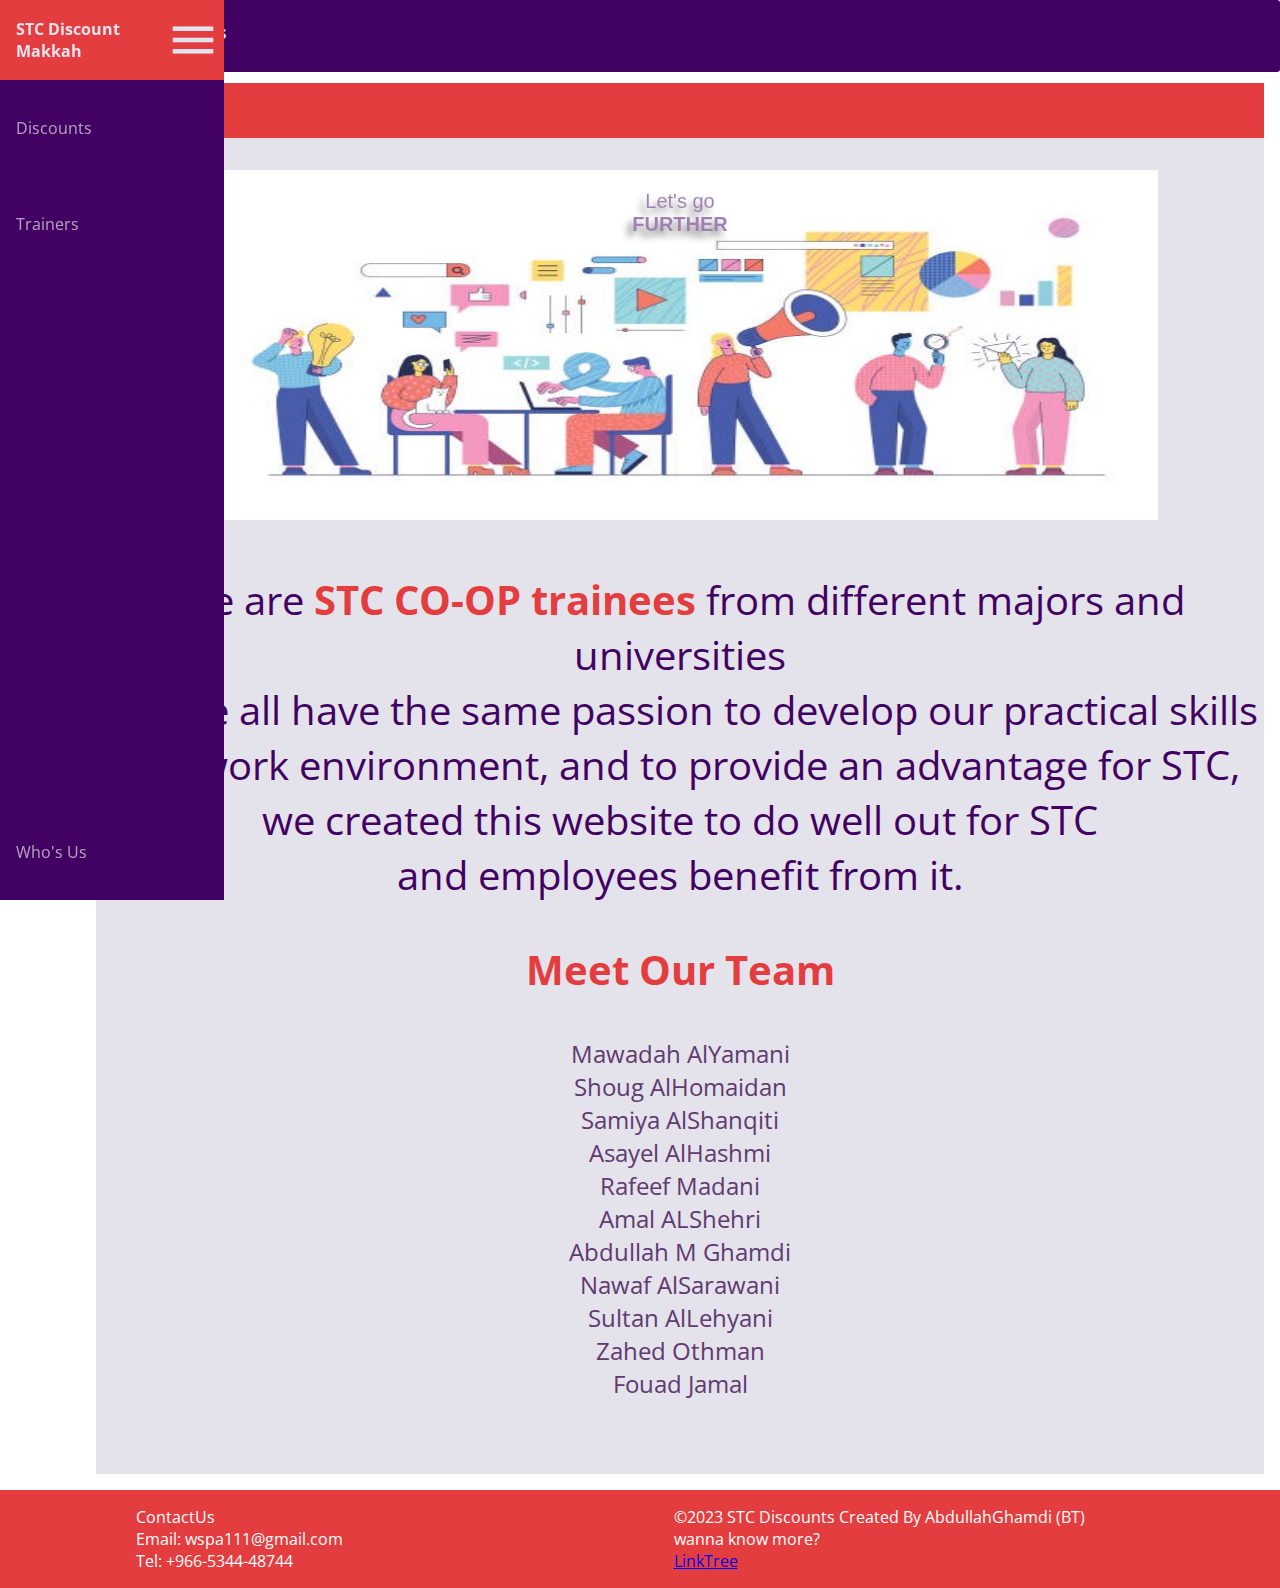
<file: AboutUs.html>
<!DOCTYPE html>


<html lang = "en">
  <head>
    <title> STC CO-OP Project </title>
    <meta name="author" content="AbdullahGhamdi(BT)">
    <meta charset="UTF-8">
    <meta name="description" content="An brand new online bookstore">
    <link href="https://fonts.googleapis.com/css2?family=Open+Sans&display=swap" rel="stylesheet">
        <link rel="stylesheet" href="https://fonts.googleapis.com/icon?family=Material+Icons">
     <meta name="viewport" content="width=device-width, initial-scale=1.0" />
    <link rel="stylesheet" href="css/style.css"/>
  </head>
    <!-- the body where the structure of the website will be -->
    <body>
     <nav class="navbar">
       <ul class="navbar-nav">
         <li class="nav-item logo" >
           <a href ="index.html" class="nav-link" >
             <span class="link-text logo-text">STC Discount Makkah</span> <!-- the header logo for the website-->
                   <i class="material-icons  logo-icon">menu</i> <!-- open source icon of home-->
            </a>
           </li>

               <li class ="nav-item">
                 <a href ="books.html" class="nav-link" >
                 <span class ="link-text">Discounts</span>
              </a>
             </li>

             <li class ="nav-item">
               <a href ="Feedback.html" class="nav-link" >
               <span class ="link-text">Trainers</span>
            </a>
           </li>
             <li class = "nav-item">
               <a href ="AboutUs.html" class = "nav-link">
                    <span class ="link-text">Who's Us</span>
               </a>
       </ul>
     </nav>


    <main>
      <header>
        <h3 class="header-logo"> STC Discounts</h3>
      </header>
      <section>
        <div class ="about-container">
          <h1 style="text-align:left; padding-left:10%;"> Who We Are</h1>
            <div class="img-container">
              <div class = "text-container">
              <p class ="article-ph-text"> Let's go <br><b>FURTHER</b>
              </p>
            </div>
          </div>
            <div> <img class ="background-img" src="images/who.jpg"  alt="background">    </div>
            <p> We are <b style="color:#E43D40;">STC CO-OP trainees</b> from different majors and universities<br>
              but we all have the same passion to develop our practical skills<br> in a work environment, and to provide an advantage for STC,<br>
              we created this website to do well out for STC<br> and employees benefit from it.</p>
          <p style="color:#E43D40"><b>Meet Our Team</b></p>
          <p style="font-size:24px; color:#603A70;">Mawadah AlYamani<br>Shoug AlHomaidan<br>Samiya AlShanqiti<br>Asayel AlHashmi<br>Rafeef Madani<br>Amal ALShehri<br>
            Abdullah M Ghamdi<br>Nawaf AlSarawani <br>Sultan AlLehyani<br>Zahed Othman<br>Fouad Jamal</p>


        </div>
      </section>
     </main>
     <footer>
      <!-- Footer items such as contact information and such-->
      

        <div class="footer-contact-us">
          <ul class ="contact-us footer-list">
            <li> <span> ContactUs </span></li>
            <li class="contact-item">Email: wspa111@gmail.com</li>
            <li class="contact-item">Tel: +966-5344-48744</li>
          </ul>
        </div>

        <div class="footer-contact-us">
          <ul class ="contact-us footer-list">
            <li class ="contact-us-item"> <span> ©2023 STC Discounts Created By AbdullahGhamdi (BT)  </span> </li>
            <li class ="contact-us-item"> <span> wanna know more? </span> </li>
            <a href="https://www.linktr.ee/BattarGh">LinkTree</a>
            <li class="contact-us-item">
          </ul>
        </div>
      </div>

     </footer>
 </body>
</html>
</file>
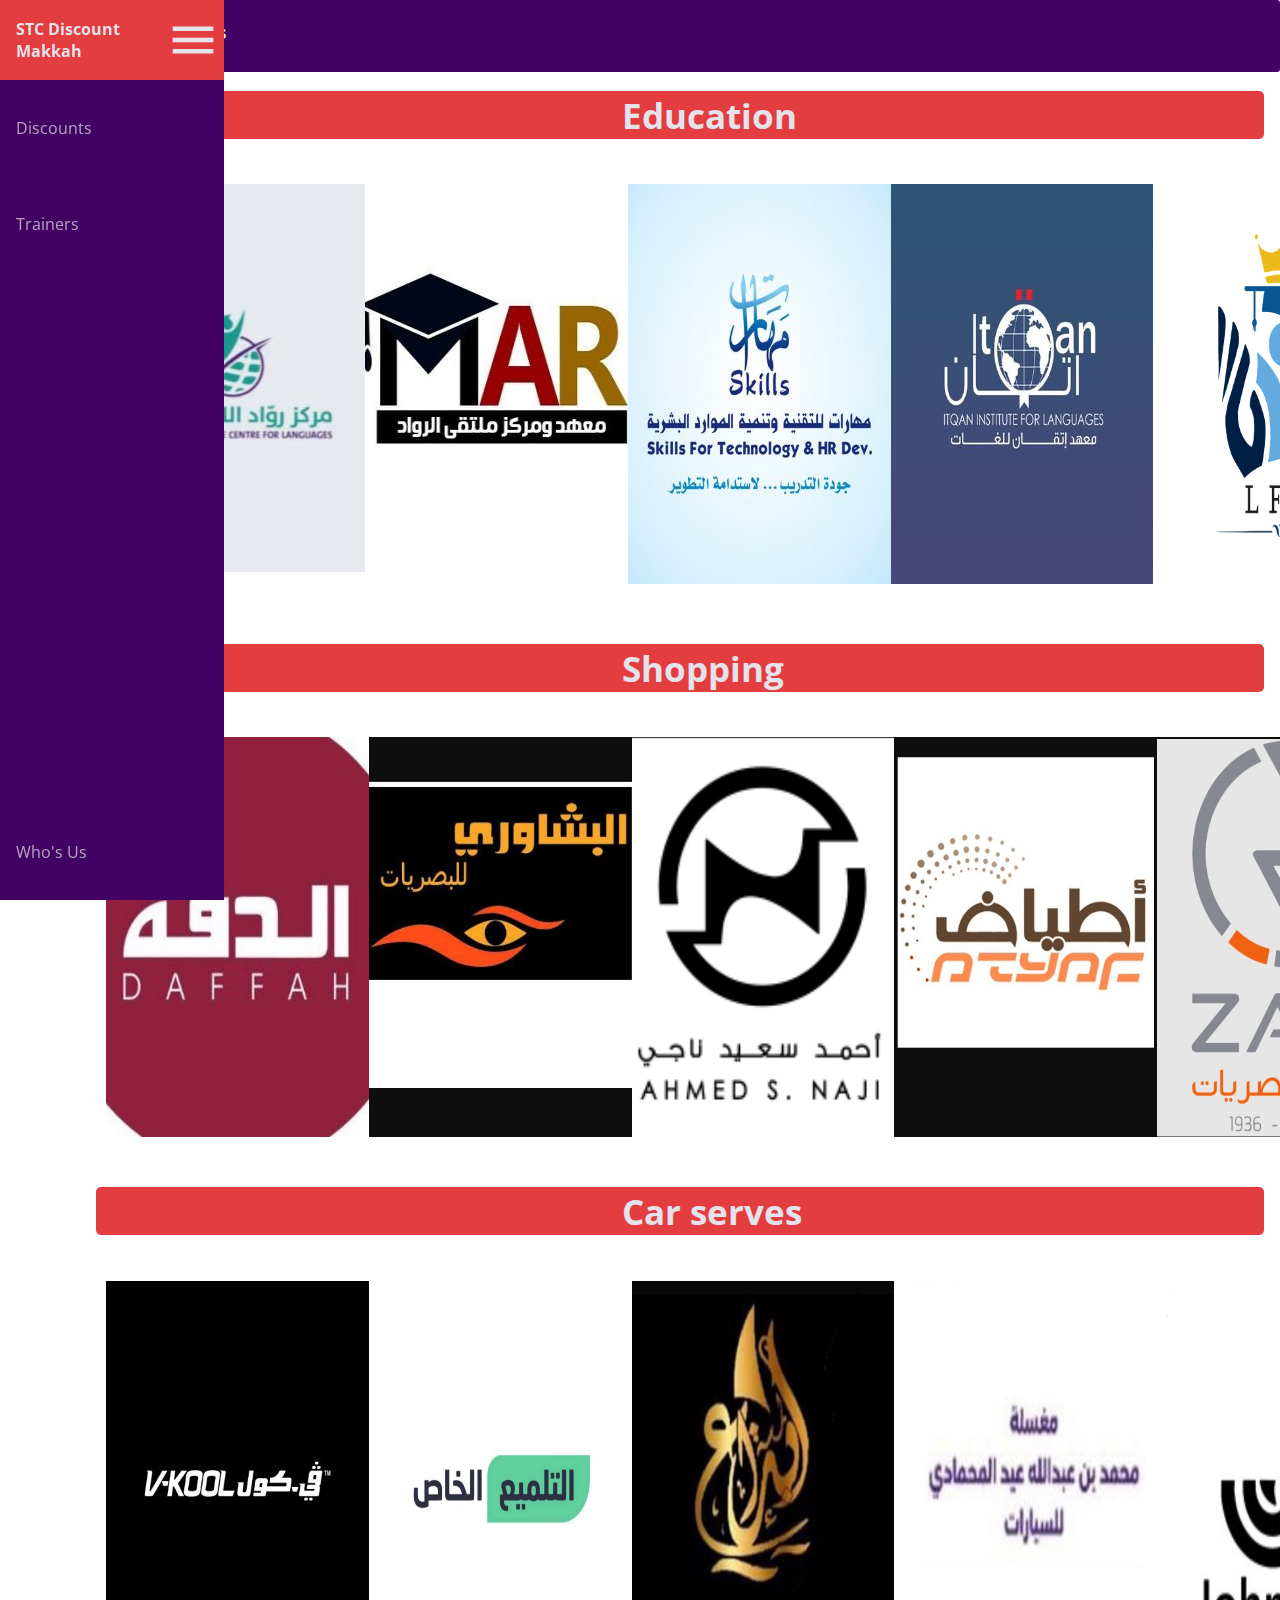
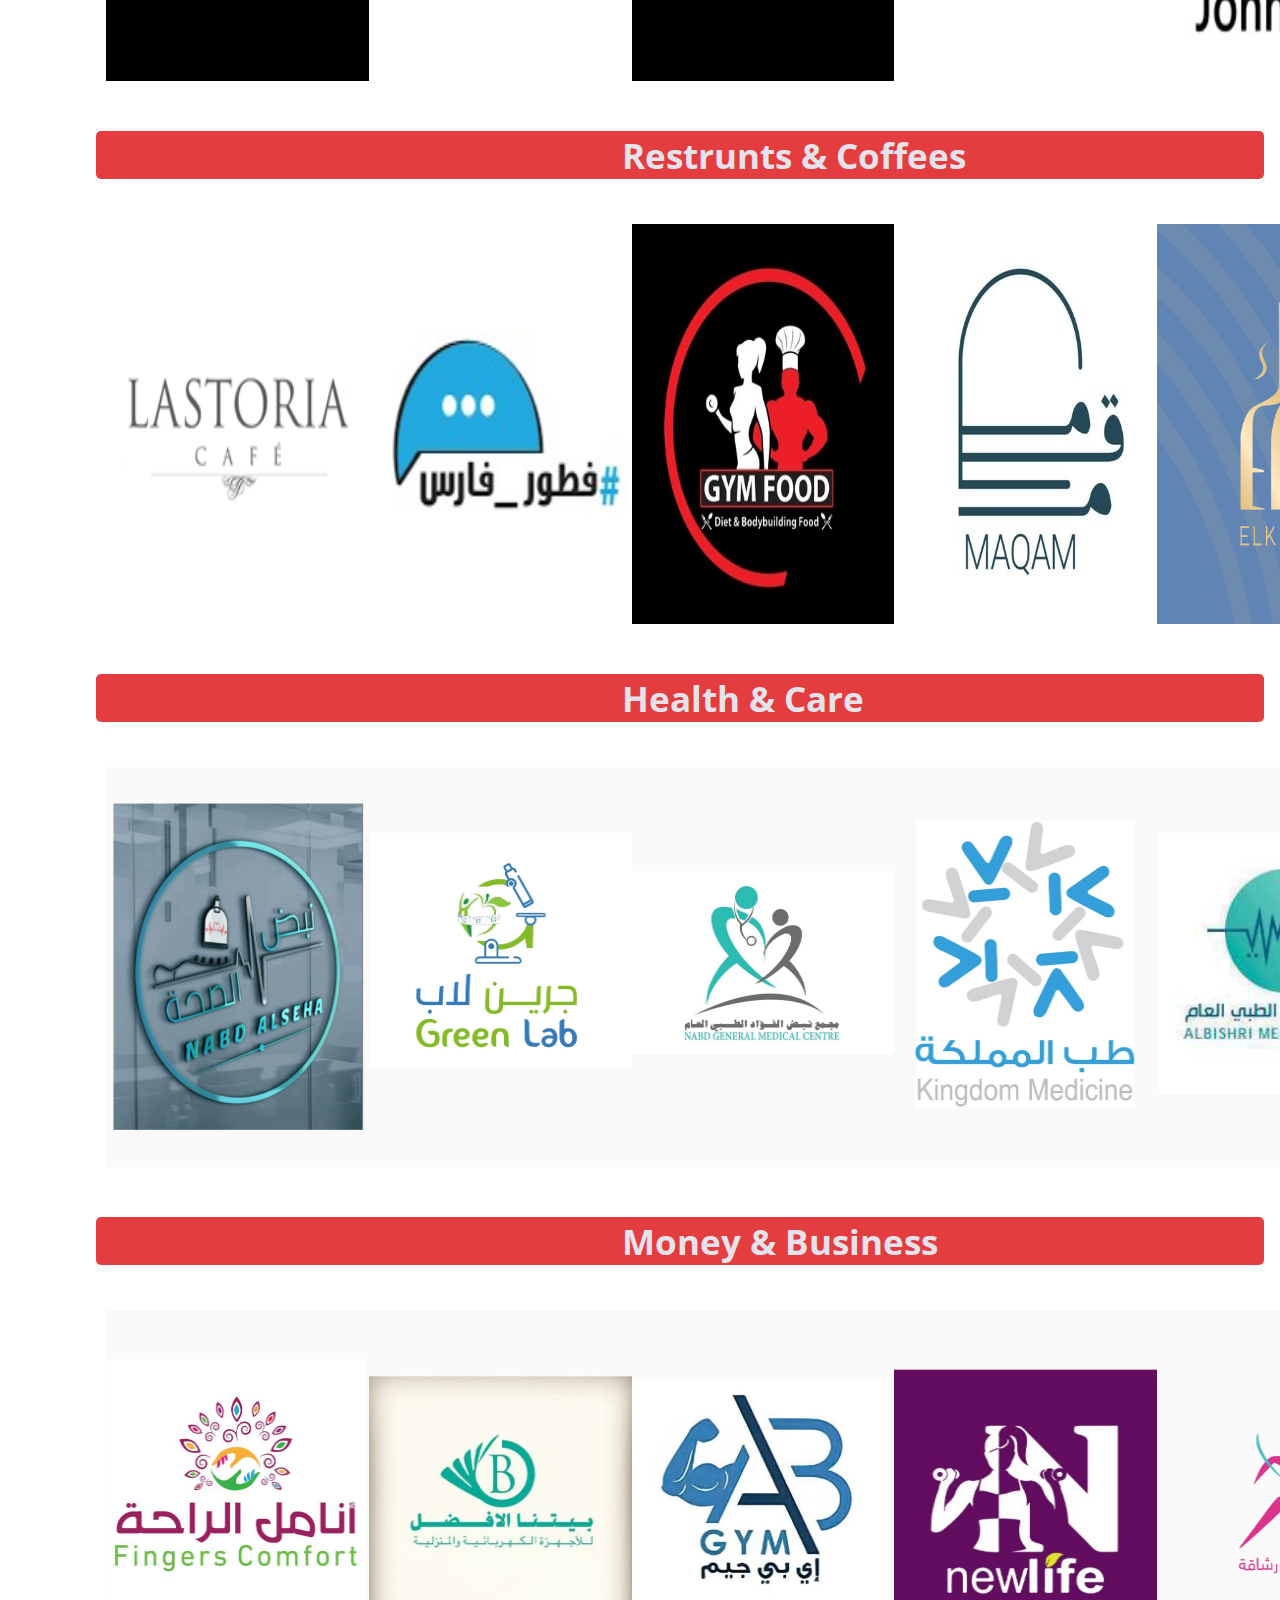
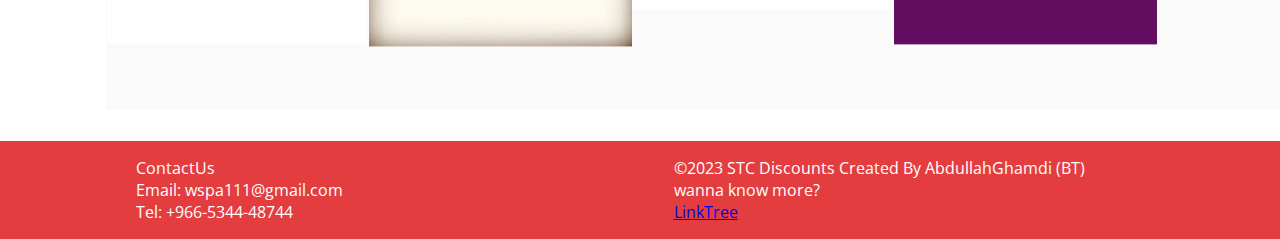
<file: books.html>
<!DOCTYPE html>


<html lang="en">
  <head>
    <title> STC CO-OP Project </title>
    <meta name="author" content="AbdullahGhamdi(BT)">
    <meta charset="UTF-8">
    <meta name="description" content="An brand new online bookstore">
    <link href="https://fonts.googleapis.com/css2?family=Open+Sans&display=swap" rel="stylesheet">
        <link rel="stylesheet" href="https://fonts.googleapis.com/icon?family=Material+Icons" >
     <meta name="viewport" content="width=device-width, initial-scale=1.0" />
    <link rel="stylesheet" href="css/style.css"/>
  </head>
    <body>
     <nav class="navbar">
       <ul class="navbar-nav">
         <li class="nav-item logo" >
           <a href ="index.html" class="nav-link" >
            <span class="link-text logo-text">STC Discount Makkah</span> <!-- the header logo for the website-->
                  <i class="material-icons  logo-icon">menu</i> <!-- open source icon of home-->
           </a>
          </li>

              <li class ="nav-item">
                <a href ="books.html" class="nav-link" >
                <span class ="link-text">Discounts</span>
             </a>
            </li>

            <li class ="nav-item">
              <a href ="Feedback.html" class="nav-link" >
              <span class ="link-text">Trainers</span>
           </a>
          </li>
            <li class = "nav-item">
              <a href ="AboutUs.html" class = "nav-link">
                <span class = "link-text">Who's Us</span>
              </a>
       </ul>
     </nav>


    <main>
      <header>
        <h3 class="header-logo"> STC Discounts</h3>
      </header>
        <section>
          <div class ="book-cat-head">
           <h3>  <span class> Education </span></h3> <!-- header for the CATEGORY-->
          </div>
          <div class="bookstore-container">
            <div class="bookstore-book">
              <img class="EdU-img" alt ="EduDis_1" src="images/Edu_1.jpg"/> <!-- the image of the Company-->
        <label class = "btn-txt">  <a class = "hidden-button" href="https://goo.gl/maps/h2ZiqCk1ePRWwK3k8" target="_blank"></a> Location </label> <!-- Location button with URL for loaction-->
                       <label class ="price">40%</label> <!-- company Discount-->
            </div>
            <div class="bookstore-book-2">
               <img class = "bookstore-img" src ="images/Edu_2.jpg" alt="EduDiscount_2"/>
             <label class = "btn-txt">  <a class = "hidden-button-2" href="https://goo.gl/maps/XJrg6Xw934jyMm8HA"target="_blank" > Location</a> </label>
                <label class ="price-2">20%</label>
            </div>
            <div class="bookstore-book-3">
               <img  class = "bookstore-img" src="images/Edu_3.jpg" alt="EduDiscount_3"/>
             <label class = "btn-txt">   <a class = "hidden-button-3" href="https://g.page/SLI_makkah?share" target="_blank"> Location</a></label>
                <label class ="price-3">50%</label>
            </div>

            <div class="bookstore-book-4">
               <img class= "bookstore-img" src="images/Edu_4.jpg" alt="EduDiscount_4"/>
           <label class = "btn-txt">   <a class = "hidden-button-4" href="https://goo.gl/maps/o32T6hvibD8o3mpX8"target="_blank"> Location</a> </label>
                <label class ="price-4">50%</label>
            </div>

            <div class="bookstore-book-5">
               <img class= "bookstore-img" src="images/Edu_5.jpg" alt="EduDiscount_5"/>
            <label class = "btn-txt">    <a class = "hidden-button-5" href="https://g.page/leadersfis?share"target="_blank"> Location</a> </label>
                <label class ="price-5">60%</label>
            </div>

            <div class="bookstore-book-6">
               <img class= "bookstore-img" src="images/Edu_6.jpg" alt="EduDiscount_6"/>
              <label class = "btn-txt">   <a class = "hidden-button-6" href="https://goo.gl/maps/1x7UrT7KkLxA8DAWA"target="_blank"> Location</a> </label>
                <label class ="price-6">15%</label>
            </div>


          </div>

          <!--HISTORY CATEGORY-->
          <div class ="book-cat-head">
          <h3>  <span class> Shopping </span></h3>
          </div>
          <div class="bookstore-container">
            <div class="bookstore-book">
              <img class="bookstore-img" src="images/Shopping_1.jpg" alt="shopping_1"/>
            <label class = "btn-txt">   <a class = "hidden-button" href="https://www.google.com/maps/search/%D8%A7%D9%84%D8%AF%D9%81%D9%87%E2%80%AD"target="_blank"> Location</a> </label>
                <label class ="price">20%</label>
            </div>
            <div class="bookstore-book-2">
               <img class = "bookstore-img" src="images/Shopping_2.jpg" alt="Shopping_2"/>
               <label class = "btn-txt"> <a class = "hidden-button-2" href="https://www.google.com/maps/search/%D8%A7%D9%84%D8%A8%D8%B4%D8%A7%D9%88%D8%B1%D9%8A+%D9%84%D9%84%D8%A8%D8%B5%D8%B1%D9%8A%D8%A7%D8%AA%E2%80%AD"target="_blank"> Location</a> </label>
                 <label class ="price-2">35%</label>
            </div>
            <div class="bookstore-book-3">
               <img  class = "bookstore-img" src ="images/Shopping_3.jpg" alt="Shopping_3"/>
             <label class = "btn-txt">   <a class = "hidden-button-3" href="https://www.google.com/maps/search/%D8%A7%D8%AD%D9%85%D8%AF+%D8%B3%D8%B9%D9%8A%D8%AF+%D9%86%D8%A7%D8%BA%D9%8A+%D9%84%D9%84%D8%B3%D8%A7%D8%B9%D8%A7%D8%AA%E2%80%AD"target="_blank"> Location</a> </label>
                 <label class ="price-3">15%</label>
            </div>
            <div class="bookstore-book-4">
               <img class= "bookstore-img" src ="images/Shopping_4.jpg" alt="Shopping_4"/>
               <label class = "btn-txt">  <a class = "hidden-button-4" href="https://www.google.com/maps/search/%D8%A7%D8%B7%D9%8A%D8%A7%D9%81+%D9%84%D9%84%D9%86%D8%B8%D8%A7%D8%B1%D8%A7%D8%AA%E2%80%AD"target="_blank"> Location</a> </label>
                 <label class ="price-4">30%</label>
            </div>

            <div class="bookstore-book-5">
               <img class= "bookstore-img" src ="images/Shopping_5.jpg" alt="Shopping_5"/>
             <label class = "btn-txt">    <a class = "hidden-button-5" href="https://www.google.com/maps/search/%D8%B2%D9%83%D9%8A+%D9%84%D9%84%D8%A8%D8%B5%D8%B1%D9%8A%D8%A7%D8%AA%E2%80%AD"target="_blank"> Location</a> </label>
                 <label class ="price-5">30%</label>
            </div>
            <div class="bookstore-book-6">
               <img class= "bookstore-img" src ="images/Shopping_6.jpg" alt="Shopping_6"/>
                <label class = "btn-txt">  <a class = "hidden-button-6" href="https://www.google.com/maps/search/%D8%A7%D9%84%D8%AF%D8%AE%D9%8A%D9%84+%D9%84%D9%84%D8%B9%D9%88%D8%AF%E2%80%AD"target="_blank"> Location</a> </label>
                 <label class ="price-6">45%</label>
            </div>
          </div>

          <!-- Car Category-->
          <div class ="book-cat-head">
          <h3>  <span class> Car serves </span></h3>
          </div>

          <div class="bookstore-container">
            <div class="bookstore-book">
              <img class="bookstore-img" src="images/carServ_1.jpg" alt ="CarServes_1"/>
        <label class = "btn-txt"> <a class = "hidden-button" href="https://www.google.com/maps/search/%D9%81%D9%8A+%D9%83%D9%88%D9%84%E2%80%AD"target="_blank"> Location</a> </label>
                <label class ="price">40%</label>
            </div>
            <div class="bookstore-book-2">
               <img class = "bookstore-img" src ="images/carServ_2.jpg" alt ="CarServes_2"/>
                 <label class = "btn-txt"> <a class = "hidden-button-2" href="https://www.google.com/maps/place/%D9%84%D9%85%D8%B3%D8%A9+%D8%A5%D8%A8%D8%AF%D8%A7%D8%B9+%D9%84%D9%84%D8%AD%D9%81%D9%84%D8%A7%D8%AA+%D8%A7%D9%84%D8%A8%D8%AD%D8%B1%D9%8A%D9%87+%D9%88%D8%AA%D8%A3%D8%AC%D9%8A%D8%B1+%D8%A7%D9%84%D9%84%D9%8A%D9%85%D9%88%D8%B2%D9%8A%D9%86%D8%A7%D8%AA%E2%80%AD"target="_blank"> Location</a> </label>
                 <label class ="price-2">20%</label>
            </div>
            <div class="bookstore-book-3">
               <img  class = "bookstore-img" src="images/carServ_3.jpg" alt ="CarServes_3"/>
              <label class = "btn-txt"> <a class = "hidden-button-3" href="https://goo.gl/maps/1x7UrT7KkLxA8DAWA"target="_blank"> Location</a> </label>
                     <label class ="price-3">10%</label>
            </div>
            <div class="bookstore-book-4">
               <img class= "bookstore-img" src="images/carServ_4.jpg" alt ="CarServes_4"/>
              <label class = "btn-txt">   <a class = "hidden-button-4" href="https://goo.gl/maps/1x7UrT7KkLxA8DAWA"target="_blank"> Location</a> </label>
                   <label class ="price-4">25%</label>
            </div>

            <div class="bookstore-book-5">
               <img class= "bookstore-img" src="images/carServ_5.jpg" alt ="CarServes_5"/>
              <label class = "btn-txt">   <a class = "hidden-button-5" href="https://www.google.com/maps/search/%D8%AC%D9%88%D9%86%D8%B3%D9%88%D9%86+%D8%A7%D9%84%D9%82%D9%86%D8%A7%D8%B9+%D8%A7%D9%84%D8%B4%D9%81%D8%A7%D9%81%E2%80%AD"target="_blank"> Location</a> </label>
                  <label class ="price-5">65%</label>
            </div>
            <div class="bookstore-book-6">
               <img class= "bookstore-img" src="images/carServ_6.jpg" alt ="CarServes_6"/>
               <label class = "btn-txt">   <a class = "hidden-button-6" href="https://www.google.com/maps/search/3m/"target="_blank"> Location</a> </label>
               <label class ="price-6">25%</label>
            </div>

          </div>

          <!--Restrunts & Coffees CATEGORY-->
          <div class ="book-cat-head">
          <h3>  <span class> Restrunts & Coffees </span></h3>
          </div>
          <div class="bookstore-container">
            <div class="bookstore-book">
              <img class="bookstore-img" src="images/Rest&desser_1.jpg" alt="shopping_1"/>
            <label class = "btn-txt">   <a class = "hidden-button" href="https://goo.gl/maps/1x7UrT7KkLxA8DAWA"target="_blank"> Location</a> </label>  <!--من هنا وتحت يبغالها تعديل للرابط-->
                <label class ="price">20%</label>
            </div>
            <div class="bookstore-book-2">
               <img class = "bookstore-img" src="images/Rest&desser_2.jpg" alt="Shopping_2"/>
               <label class = "btn-txt"> <a class = "hidden-button-2" href="https://goo.gl/maps/1x7UrT7KkLxA8DAWA"target="_blank"> Location</a> </label>
                 <label class ="price-2">20%</label>
            </div>
            <div class="bookstore-book-3">
               <img  class = "bookstore-img" src ="images/Rest&desser_3.jpg" alt="Shopping_3"/>
             <label class = "btn-txt">   <a class = "hidden-button-3" href="https://goo.gl/maps/1x7UrT7KkLxA8DAWA"target="_blank"> Location</a> </label>
                 <label class ="price-3">20%</label>
            </div>
            <div class="bookstore-book-4">
               <img class= "bookstore-img" src ="images/Rest&desser_4.jpg" alt="Shopping_4"/>
               <label class = "btn-txt">  <a class = "hidden-button-4" href="https://goo.gl/maps/1x7UrT7KkLxA8DAWA"target="_blank"> Location</a> </label>
                 <label class ="price-4">15%</label>
            </div>

            <div class="bookstore-book-5">
               <img class= "bookstore-img" src ="images/Rest&desser_5.jpg" alt="Shopping_5"/>
             <label class = "btn-txt">    <a class = "hidden-button-5" href="https://goo.gl/maps/1x7UrT7KkLxA8DAWA"target="_blank"> Location</a> </label>
                 <label class ="price-5">25%</label>
            </div>
            <div class="bookstore-book-6">
               <img class= "bookstore-img" src ="images/Rest&desser_6.jpg" alt="Shopping_6"/>
                <label class = "btn-txt">  <a class = "hidden-button-6" href="https://goo.gl/maps/1x7UrT7KkLxA8DAWA"target="_blank"> Location</a> </label>
                 <label class ="price-6">15%</label>
            </div>
          </div>


          <!-- Midecin and HealthCare CATEGORY-->
          <div class ="book-cat-head">
          <h3>  <span class> Health & Care </span></h3>
          </div>
          <div class="bookstore-container">
            <div class="bookstore-book">
              <img class="bookstore-img" src="images/Heal_1.jpeg" alt="Heal_1"/>
            <label class = "btn-txt">   <a class = "hidden-button" href="https://goo.gl/maps/1x7UrT7KkLxA8DAWA"target="_blank"> Location</a> </label>
                <label class ="price">30%</label>
            </div>
            <div class="bookstore-book-2">
               <img class = "bookstore-img" src="images/Heal_2.jpeg" alt="Heal_2"/>
               <label class = "btn-txt"> <a class = "hidden-button-2" href="https://goo.gl/maps/1x7UrT7KkLxA8DAWA"target="_blank"> Location</a> </label>
                 <label class ="price-2">50%</label>
            </div>
            <div class="bookstore-book-3">
               <img  class = "bookstore-img" src ="images/Heal_3.jpeg" alt="Heal_3"/>
             <label class = "btn-txt">   <a class = "hidden-button-3" href="https://goo.gl/maps/1x7UrT7KkLxA8DAWA"target="_blank"> Location</a> </label>
                 <label class ="price-3">50%</label>
            </div>
            <div class="bookstore-book-4">
               <img class= "bookstore-img" src ="images/Heal_4.jpeg" alt="Heal_4"/>
               <label class = "btn-txt">  <a class = "hidden-button-4" href="https://goo.gl/maps/1x7UrT7KkLxA8DAWA"target="_blank"> Location</a> </label>
                 <label class ="price-4">50%</label>
            </div>

            <div class="bookstore-book-5">
               <img class= "bookstore-img" src ="images/Heal_5.jpeg" alt="Heal_5"/>
             <label class = "btn-txt">    <a class = "hidden-button-5" href="https://goo.gl/maps/1x7UrT7KkLxA8DAWA"target="_blank"> Location</a> </label>
                 <label class ="price-5">50%</label>
            </div>
            <div class="bookstore-book-6">
               <img class= "bookstore-img" src ="images/Heal_6.jpeg" alt="Heal_6"/>
                <label class = "btn-txt">  <a class = "hidden-button-6" href="https://goo.gl/maps/1x7UrT7KkLxA8DAWA"target="_blank"> Location</a> </label>
                 <label class ="price-6">40%</label>
            </div>
          </div>



          <!-- money and business CATEGORY-->
          <div class ="book-cat-head">
          <h3>  <span class> Money & Business </span></h3>
          </div>
          <div class="bookstore-container">
            <div class="bookstore-book">
              <img class="bookstore-img" src="images/M&B_1.jpeg" alt="Heal_1"/>
            <label class = "btn-txt">   <a class = "hidden-button" href="https://goo.gl/maps/1x7UrT7KkLxA8DAWA"target="_blank"> Location</a> </label>
                <label class ="price">22%</label>
            </div>
            <div class="bookstore-book-2">
               <img class = "bookstore-img" src="images/M&B_2.jpeg" alt="Heal_2"/>
               <label class = "btn-txt"> <a class = "hidden-button-2" href="https://goo.gl/maps/1x7UrT7KkLxA8DAWA"target="_blank"> Location</a> </label>
                 <label class ="price-2">20%</label>
            </div>
            <div class="bookstore-book-3">
               <img  class = "bookstore-img" src ="images/M&B_3.jpeg" alt="Heal_3"/>
             <label class = "btn-txt">   <a class = "hidden-button-3" href="https://goo.gl/maps/1x7UrT7KkLxA8DAWA"target="_blank"> Location</a> </label>
                 <label class ="price-3">50%</label>
            </div>
            <div class="bookstore-book-4">
               <img class= "bookstore-img" src ="images/M&B_4.jpeg" alt="Heal_4"/>
               <label class = "btn-txt">  <a class = "hidden-button-4" href="https://goo.gl/maps/1x7UrT7KkLxA8DAWA"target="_blank"> Location</a> </label>
                 <label class ="price-4">50%</label>
            </div>

            <div class="bookstore-book-5">
               <img class= "bookstore-img" src ="images/M&B_5.jpeg" alt="Heal_5"/>
             <label class = "btn-txt">    <a class = "hidden-button-5" href="https://goo.gl/maps/1x7UrT7KkLxA8DAWA"target="_blank"> Location</a> </label>
                 <label class ="price-5">55%</label>
            </div>
            <div class="bookstore-book-6">
               <img class= "bookstore-img" src ="images/M&B_6.jpeg" alt="Heal_6"/>
                <label class = "btn-txt">  <a class = "hidden-button-6" href="https://goo.gl/maps/1x7UrT7KkLxA8DAWA"target="_blank"> Location</a> </label>
                 <label class ="price-6">30%</label>
            </div>
          </div>


        </section>
   </main>
     <footer>
      <!-- Footer items such as contact information and such-->


        <div class="footer-contact-us">
          <ul class ="contact-us footer-list">
            <li> <span> ContactUs </span></li>
            <li class="contact-item">Email: wspa111@gmail.com</li>
            <li class="contact-item">Tel: +966-5344-48744</li>
          </ul>
        </div>

        <div class="footer-contact-us">
          <ul class ="contact-us footer-list">
            <li class ="contact-us-item"> <span> ©2023 STC Discounts Created By AbdullahGhamdi (BT)  </span> </li>
            <li class ="contact-us-item"> <span> wanna know more? </span> </li>
            <a href="https://www.linktr.ee/BattarGh">LinkTree</a>
            <li class="contact-us-item">
          </ul>
        </div>
      </div>

     </footer>
 </body>
</html>
</file>
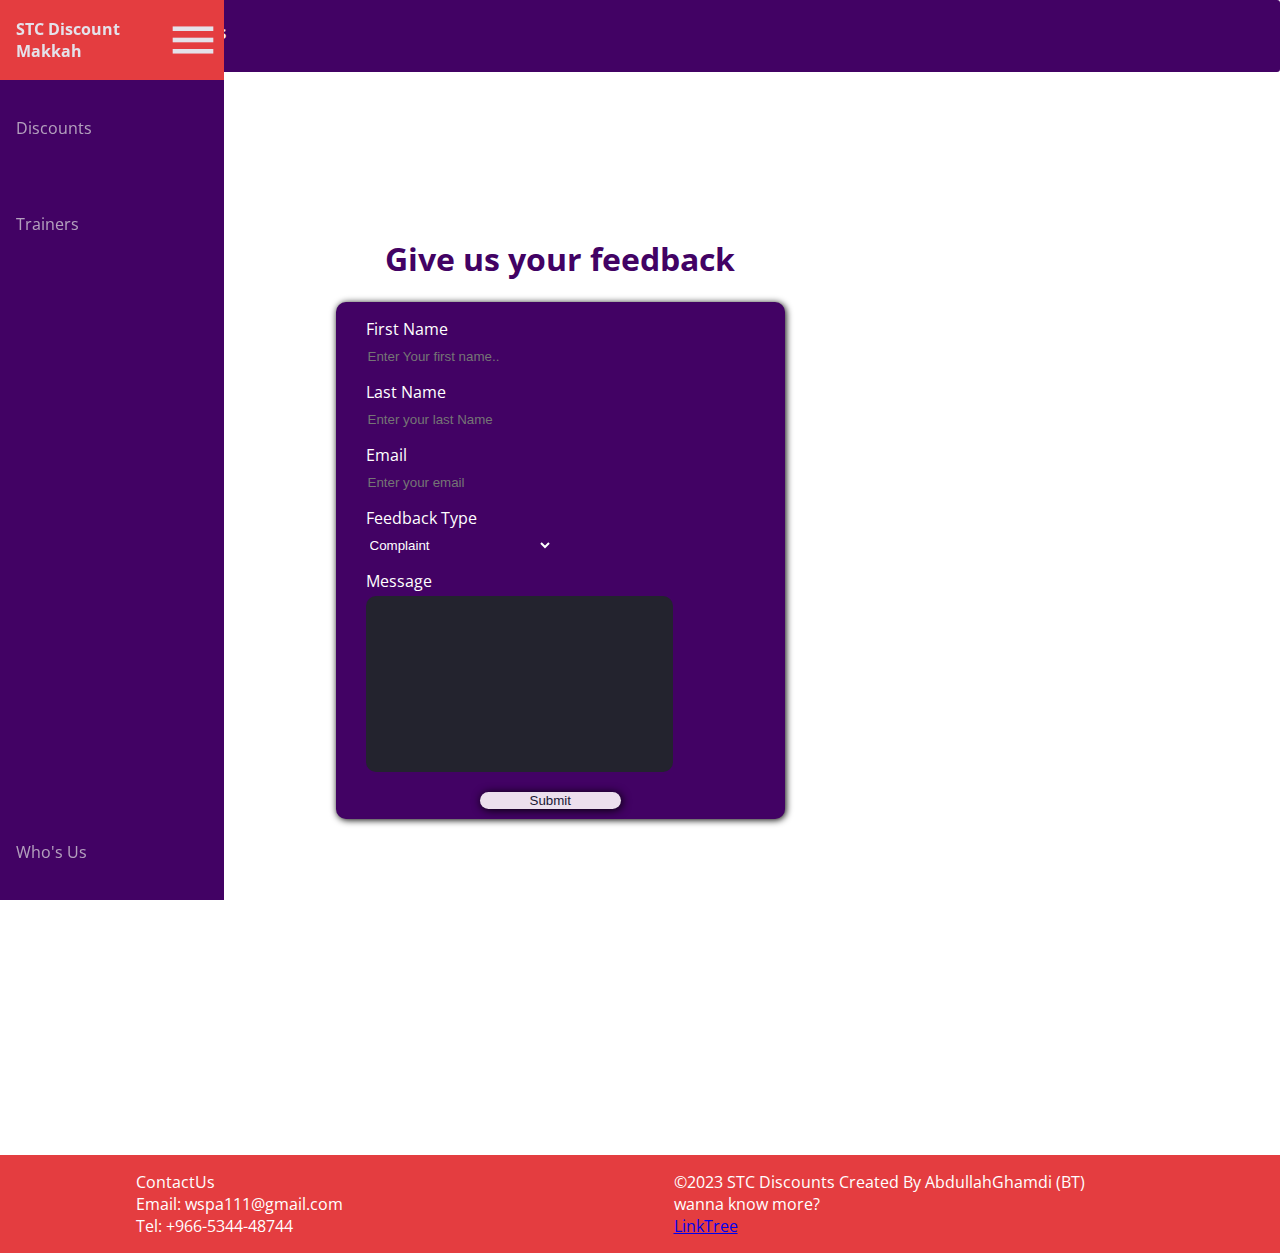
<file: Feedback.html>
<!DOCTYPE html>


<html lang = "en">
<!-- The head where links and meta tags are defined-->
  <head>
    <title> STC CO-OP Project </title>
    <meta name="author" content="AbdullahGhamdi(BT)">
    <meta charset="UTF-8">
    <meta name="description" content="An brand new online bookstore">
    <link href="https://fonts.googleapis.com/css2?family=Open+Sans&display=swap" rel="stylesheet">
    <link rel="stylesheet" href="https://fonts.googleapis.com/icon?family=Material+Icons">
    <link rel="stylesheet" href="css/style.css"/>
  </head>
  <!-- the body where the structure of the website will be -->
    <body>
     <nav class="navbar">  <!-- here is the code for the navigations bar-->
       <ul class="navbar-nav">
         <li class="nav-item logo" > <!-- this is the head of the nav bar lsit-->
           <a href ="index.html" class="nav-link" >
            <span class="link-text logo-text">STC Discount Makkah</span>
             <i class="material-icons  logo-icon">menu</i> <!-- open source icon of home-->
           </a>
          </li>


              <li class ="nav-item">
                <a href ="books.html" class="nav-link" >
                <span class ="link-text">Discounts</span>
             </a>
            </li>

            <li class ="nav-item">
              <a href ="Feedback.html" class="nav-link" >
              <span class ="link-text">Trainers</span>
           </a>
          </li>
            <li class = "nav-item">
              <a href ="AboutUs.html" class = "nav-link">
                <span class = "link-text">Who's Us</span>
              </a>
       </ul>
     </nav>


    <main>
      <header>

        <h3 class="header-logo"> STC Discounts</h3> <!-- the header logo for the website-->
      </header>
      <section>
        <div class="container">
             <h1> Give us your feedback</h1>
         <div class="feedback-container">
           <form>
             <div> <label class="feedback-item feedback-text" >First Name</label>   </div>
               <input class="f-name feedback-item" placeholder="Enter Your first name.." type="text">

              <div><label class="feedback-item" >Last Name </label></div>
               <input class= "l-name feedback-item" placeholder="Enter your last Name" type="text">

               <div> <label  class="feedback-item">Email</label> </div>
               <input class ="feedback-item feedback-field" placeholder="Enter your email" type="email">

              <div><label class="feedback-item" >Feedback Type</label></div>

              <select class ="feedback-type feedback-item">
                  <option value="Complaint">Complaint</option>
                  <option value="Suggestion">Suggestion</option>
                  <option value="idea">idea</option>
                </select>

                <div><label class="feedback-item" >Message</label></div>
                <input class="message-textfield" type="text">
              <div> <button class="submit-button" type="Submit">Submit</button> </div>
                    </form>
            </div>

          </div>
      </section>
   </main>
   <footer>
    <!-- Footer items such as contact information and such-->


      <div class="footer-contact-us">
        <ul class ="contact-us footer-list">
          <li> <span> ContactUs </span></li>
          <li class="contact-item">Email: wspa111@gmail.com</li>
          <li class="contact-item">Tel: +966-5344-48744</li>
        </ul>
      </div>

      <div class="footer-contact-us">
        <ul class ="contact-us footer-list">
          <li class ="contact-us-item"> <span> ©2023 STC Discounts Created By AbdullahGhamdi (BT)  </span> </li>
          <li class ="contact-us-item"> <span> wanna know more? </span> </li>
          <a href="https://www.linktr.ee/BattarGh">LinkTree</a>
          <li class="contact-us-item">
        </ul>
      </div>
    </div>

   </footer>
 </body>
</html>
</file>
<file: css/style.css>
:root {
  font-size: 16px;
  font-family: 'Open Sans', sans-serif;
  --text-primary:#E4E2EA;
  --text-secondary:#1B1734;
  --highlight: #ecdfed;
  --bg-primary: #23232e;
  --bg-secondary: #E43D40;
  --whole-background:#282836;
  --transition-speed: 600ms;
  --bookstore-img-height:400px;
  --bookstore-img-width:262.84px;

}




/*------------------body------------------*/

body {
  color: white;
  background-color: #9c00a;
  margin: 0;
  padding: 0;
}

/* changing the color of the scrollbar and the track to purpple*/
body::-webkit-scrollbar {
  width: 0.25rem;
}


body::-webkit-scrollbar-track {
  background: #420264;
}


body::-webkit-scrollbar-thumb {
  background: #E4E2EA;
}

/*-------------------Header---------------------*/
/*using flex box to orgnize the header */
header{display:flex;
  margin: -1rem;
  width: auto;
  height:4.5rem;
  background-color: #420264;
  border-radius:3px;
}

/*the text in the header*/
.header-logo{
  color: aliceblue;
  padding-left: 1rem;
  text-decoration: none;
  transition: var(--transition-speed);

}

/*------------------Section------------------*/
/*Home page image container + image*/
.img-container{
  margin-top: 2rem;
  display: flex;
  justify-content: center;
  padding:0;
}

.picture{
  border-radius: 4px;
  height: 600px;
  width: 1650px;
}
/*------------------Article------------------*/
/*text written in the picture*/
.text-container {
  color: antiquewhite;
  position: absolute;
  filter: opacity(50%); /* make the text less appearent*/
  font-family: Helvetica, Arial, Sans-Serif;
  font-size:20px;
  text-shadow: -5px 6px 7px #000000;
  transition:var(--transition-speed);
  filter:(1px);
}
  /* when hovering over the image the text expands and becomes more appearent*/
  .img-container:hover .text-container{
   font-size:50px;
   filter:opacity(100%);
     margin-right:700px;
 }
 /* displayed books in home*/
 .book-container {
    display:flex;
    justify-content: space-around;

 }
 .book-container div{
    box-shadow: 2px 2px 10px black;
 }
 .book{
   height:595px;
 }

 .arrival-container{
    justify-content:center;
    margin-left: auto;
    margin-right: auto;
    background-color: var(--bg-secondary);
    border-radius:20px;
    width:70rem;
 }

 .arrival{
   color:white;
   font-family:Helvetica, Arial, Sans-Serif;
  transition:var(--transition-speed);
   font-size:50px;
   margin-left: 32%;
   margin-top:50px;
   margin-bottom: 80px;
 }



/* when hovering over a book it grows*/
 .book-img{
   transition: ease var(--transition-speed);
 }
 .book-img:hover{
   transform: scale(1.1);
 }


 /*-----------------Footer------------------*/
 footer{
   background-color:#E43D40;
   width: 100%;
   display:flex;
   justify-content: space-around;
   height: 100%;


 }
.footer-container{
  display:flex;
  text-align: center;
  color: white;
}
.footer-list{
  display:flex;
  flex-direction:column;
  text-align: left;
  list-style-type: none;
  margin-right: 100px;

}


/* moving all the website's content by 5 rem so the nav bar could be fitted there*/
main {
  margin-left: 5rem;
  padding: 1rem;

}



/*------------------Navigation_Bar------------------{*/
/* the structure for the navigation bar*/
.navbar{
  background-color: #420264;
  position:fixed;
  z-index: 2;
  display: flex;
  width: 5rem;
  height: 100%;
  transition:var(--transition-speed)

 }
 /*nav bar header text is bold*/
 .logo {
   font-weight: bold;
   background:#420264;
   transition: var(--transition-speed);

 }
 .logo:hover .logo-text,.logo-icon {
   color: #E4E2EA;
 }

/*list containing all the links to differnt parts of the
wbesite*/
.navbar-nav {
  list-style: none;
  padding: 0;
  margin: 0;
  display: flex;
  flex-direction: column;
  align-items: center;
  height: 100%;

}
/*text is hidden*/
.link-text {
  display: none;
  color: #E4E2EA;
  filter: opacity(0);
  margin-left: 1rem;
}
/*customizing the link part of the list*/
.nav-link {
  display: flex;
  align-items: center;
  height: 5rem;
  color: var(--text-primary);
  text-decoration: none;
  filter: grayscale(100%) opacity(0.7);
  transition: var(--transition-speed);
}
/* customizing the icon next the home button*/
.nav-link i {
    font-size: 54px;
    min-width: 2rem;
    margin: 1rem;
}
/* when hovering on the items they glow and get a dark bacgkround*/
.nav-link:hover {
  filter: grayscale(0%) opacity(1);
  background:#E43D40;
  color: white;
}

/* the last item goes all the way to the bottom*/
.nav-item:last-child {
  margin-top: auto;
}

.nav-item{
  width:100%;
  margin:0.5rem;
  transition: var(--transition-speed);
}
.nav-item:first-child{
  margin:0;
  border-bottom-right-radius: 12px
}

.nav-item:hover{
  background-color:#141418;
}

.navbar:hover{
  width: 14rem;
}

.navbar:hover .link-text{
  display: inline;
    filter: opacity(1);
}

/*------------------Feedback Page------------------*/
/*organizing the feedback items as a flex box and they are orderd in a column structure*/
.container{
   display:flex;
   flex-direction: column;
   align-items: center;
   padding-bottom:20rem ;
   padding-top:10rem;
   padding-right:15rem;
}
.container h1{
  color:#420264;
}
.feedback-container{
   background-color:#420264;
   box-shadow: 1px 1px 7px black;
   border-radius:10px;
   padding-top: 1rem;
   padding-right:7rem;

}
.feedback-item{
   color: white;
   padding-right: 100px;
   margin-left: 30px;
   margin-top: 0.5rem;
   border: 0.5px;
   margin-bottom:1rem;
   background:none;
   border-bottom: 10px;
}
select option {
    margin: 40px;
    background: var(--bg-primary);
    color: #fff;
    text-shadow: 0 1px 0 rgba(0, 0, 0, 0.4);
}
label{
  margin-bottom: 3rem;
  color: var(--text-primary);
}
.message-textfield{
  background-color: var(--bg-primary);
  color: var(--text-secondary);
  margin-left: 30px;
  border-radius: 10px;
  border: 0.5px;
  padding-bottom: 10rem;
  padding-right: 8rem;
}
.submit-button{
  box-shadow: 1px 1px 10px black;
  border-radius: 10px;
  border: 0.5px;
  padding-right: 50px;
  padding-left: 50px;
  margin-top: 20px;
  margin-left: 9rem;
  margin-bottom:10px;
  color:var(--text-secondary);
  background-color: var(--highlight);

}

/*------------------BookStore------------------*/
.bookstore-container {
  position: relative;
   display:flex;
   padding: 10px;
   justify-content: space-around;

}
/* books category customizing*/
.book-cat-head{
  font-size:30px;
  color:var(--text-primary);
  background-color:var(--bg-secondary);
  padding-left: 45%;
  border-radius:5px;
}
.bookstore-img  {
  transition: ease var(--transition-speed);
  transition-duration:1s;
  height:var(--bookstore-img-height);
  width: var(--bookstore-img-width);

}

.bookstore-img:hover {
  filter: (1.6px);
  position:relative;
  transform: scale(1.1);

}


/*------------------Buttons------------------*/
/* positiong the buttons*/
  .hidden-button{
  position: absolute;
  left:8.8rem;
  bottom:-2rem;
}

.hidden-button-2{

  position: absolute;
  left:27.2rem;
  bottom:-2rem;

}

.hidden-button-3{
  position: absolute;
  left:46rem;
  bottom:-2rem;

}

.hidden-button-4{

  position: absolute;
  left:64rem;
  bottom:-2rem;

}

.hidden-button-5{

  position: absolute;
  left:82.8rem;
  bottom:-2rem;

}


.hidden-button-6{

  position: absolute;
  left:101.7rem;
  bottom:-2rem;

}
/* customizing buttons */
.hidden-button,.hidden-button-2,.hidden-button-3,.hidden-button-4,.hidden-button-5,.hidden-button-6{
  color:var(--bg-secondary);
  background-color: var(--highlight);
  transition: ease var(--transition-speed);
  text-decoration:none;
  visibility: hidden;
  filter:opacity(0);
  border-radius:4px;
  border: 0px;
  box-shadow: 1px 1px 10px black;
}

/*removing the underline from all the buttons*/
.hidden-button:visited,.hidden-button-2:visited,.hidden-button-3:visited,
.hidden-button-4:visited,.hidden-button-5:visited,.hidden-button-6:visited{
 color:var(--text-primary);
  text-decoration: none;
}

/* animation for the buttons when hovring on a book*/
.bookstore-book:hover .hidden-button,.bookstore-book-2:hover .hidden-button-2 ,.bookstore-book-3:hover .hidden-button-3
,.bookstore-book-4:hover .hidden-button-4 ,.bookstore-book-5:hover .hidden-button-5 ,.bookstore-book-6:hover .hidden-button-6
{
  bottom:2rem;
  margin-left:-4rem;
  padding-left:4rem;
  padding-right:4rem;
  visibility: visible;
  filter:opacity(1);
}



/*------------------Buttons------------------*/
/*------------------PRICE------------------*/
/*animation for the price tags*/
.bookstore-book:hover .price , .bookstore-book-2:hover .price-2 ,.bookstore-book-3:hover .price-3
,.bookstore-book-4:hover .price-4 ,.bookstore-book-5:hover .price-5 ,.bookstore-book-6:hover .price-6{
  padding-left: 5rem;
  margin-left:  -5rem;
  padding-right: 5rem;
  border-radius:4px;
  filter:opacity(1);
  visibility: visible
}

/*customizing the price tags*/
.price,.price-2,.price-3,.price-4,.price-5,.price-6{
  position: absolute;
  border-radius:5px;
  background-color:#E43D40;
  transition:var(--transition-speed);
  filter:opacity(0);
    visibility: hidden;
    box-shadow: 1px 1px 5px black;

}
.price{
  left:8.8rem;
  bottom: 1rem;
}

.price:hover{
  padding-left: 7rem;
  margin-left:  -7rem;
  padding-right: 7rem;
}
.price-2{
position: absolute;
left:27.2rem;
bottom:1rem;

}

.price-3{
position: absolute;
left:46rem;
bottom:1rem;

}

.price-4{

position: absolute;
left:64rem;
bottom: 1rem;

}

.price-5{

position: absolute;
left:82.8rem;
bottom:1rem;

}


.price-6{

position: absolute;
left:101.7rem;
bottom:1rem;

}
/*------------------BookStore------------------*/
/*------------------about------------------*/
/*text for the about us page*/
.about-container{
  font-size: 40px;
  color: var(--text-primary);
  background-color:#E4E2EA;
  text-align: center;
  padding-bottom: 50px;


}

.about-container h1{
  background-color:#E43D40;

  color: #e43d40;
  font-size:40px;
}
/*the plant image sizing*/
.background-img{
  height: 350px;
  width:955px;
}
p{
  color:#420264;
}
</file>
